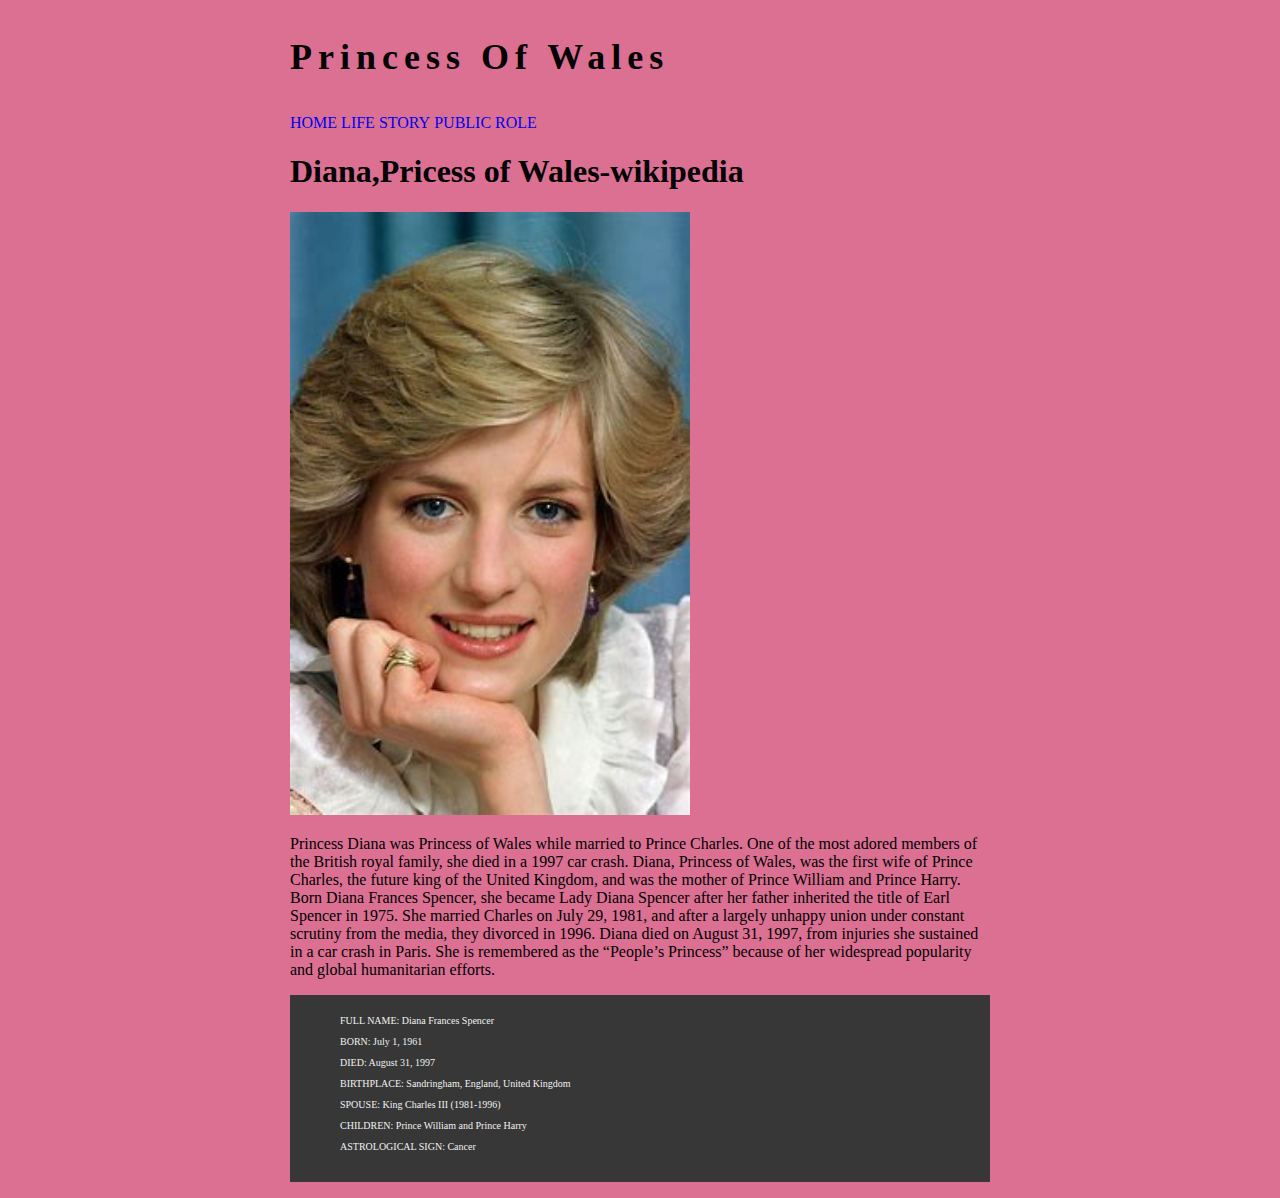
<file: index.html>
<!DOCTYPE html>
<html lang="en">
<head>
    <meta charset="UTF-8">
    <meta name="viewport" content="width=device-width, initial-scale=1.0">
    <title>Home - Princess Of Wales</title>
    <link rel="stylesheet" href="styless.css">
</head>
<body>
    <div class="container">

    

    <header>
        <p class="logo">Princess Of Wales</p>
        <nav>
            <ul>
                <li><a href="index.html">Home</a></li>
                <li><a href="lifestory.html">Life story</a></li>
                <li><a href="publicrole.html">Public role</a></li>
            </ul>


        </nav>
    </header>

    <article>
        
        <h1>Diana,Pricess of Wales-wikipedia</h1>

        <img src="Images/Princes Diana.jpeg" alt="">

     <p>Princess Diana was Princess of Wales while married to Prince Charles.
        One of the most adored members of the British royal family, she died in a 1997 car crash.
        Diana, Princess of Wales, was the first wife of Prince Charles, the future king of the United Kingdom, 
        and was the mother of Prince William and Prince Harry. Born Diana Frances Spencer, she became Lady Diana Spencer 
        after her father inherited the title of Earl Spencer in 1975.
        She married Charles on July 29, 1981, and after a largely unhappy union under constant scrutiny from the media,
        they divorced in 1996. Diana died on August 31, 1997, from injuries she sustained in a car crash in Paris.
        She is remembered as the “People’s Princess” because of her widespread popularity and global humanitarian efforts.
        </p>
        
    </article>

    <footer>
        <ul>
        <p>FULL NAME: Diana Frances Spencer</p>
        <p>BORN: July 1, 1961</p> 
        <p>DIED: August 31, 1997</p>
        <p>BIRTHPLACE: Sandringham, England, United Kingdom</p>
        <p>SPOUSE: King Charles III (1981-1996)</p>
        <p>CHILDREN: Prince William and Prince Harry</p>
        <p>ASTROLOGICAL SIGN: Cancer</p>
        </ul> 
        
    </footer>

</div> <!-- container -->
    
</body>
</html>
</file>
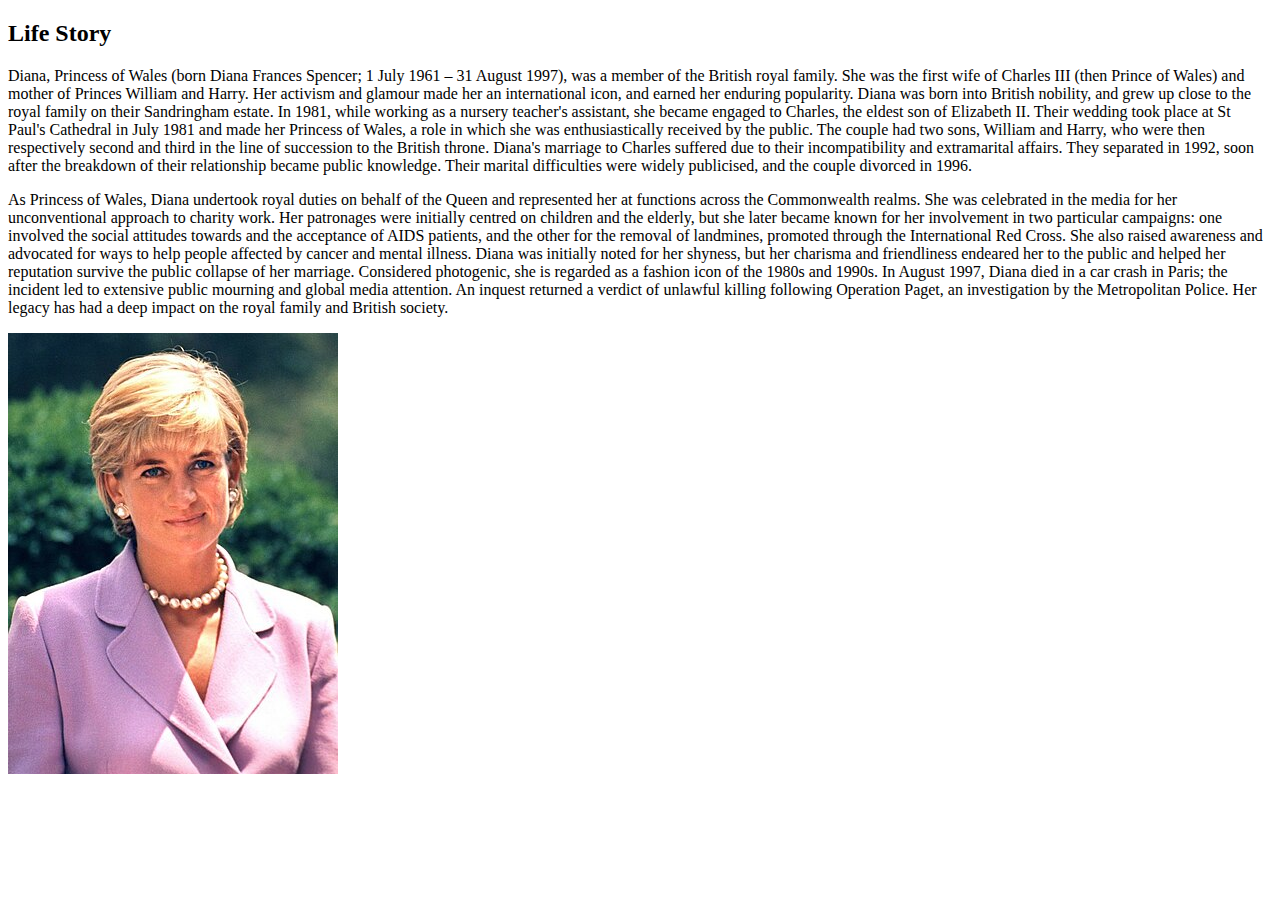
<file: lifestory.html>
<!DOCTYPE html>
<html lang="en">
<head>
    <meta charset="UTF-8">
    <meta name="viewport" content="width=device-width, initial-scale=1.0">
    <title>Document</title>
</head>
<body>

    <h2>Life Story</h2>
    
    <p>Diana, Princess of Wales (born Diana Frances Spencer; 1 July 1961 – 31 August 1997), was a member of the British royal family.
    She was the first wife of Charles III (then Prince of Wales) and mother of Princes William and Harry.
    Her activism and glamour made her an international icon, and earned her enduring popularity.
    Diana was born into British nobility, and grew up close to the royal family on their Sandringham estate.
    In 1981, while working as a nursery teacher's assistant, she became engaged to Charles, the eldest son of Elizabeth II.
    Their wedding took place at St Paul's Cathedral in July 1981 and made her Princess of Wales, a role in which she was enthusiastically
    received by the public. The couple had two sons, William and Harry, who were then respectively second and third in the line of
    succession to the British throne. Diana's marriage to Charles suffered due to their incompatibility and extramarital affairs.
    They separated in 1992, soon after the breakdown of their relationship became public knowledge. Their marital difficulties were widely
    publicised, and the couple divorced in 1996.</p>
    <p>As Princess of Wales, Diana undertook royal duties on behalf of the Queen and represented her at functions across the Commonwealth
    realms. She was celebrated in the media for her unconventional approach to charity work.
    Her patronages were initially centred on children and the elderly, but she later became known for her involvement in two particular
    campaigns: one involved the social attitudes towards and the acceptance of AIDS patients, and the other for the removal of landmines,
    promoted through the International Red Cross. She also raised awareness and advocated for ways to help people affected by cancer and
    mental illness. Diana was initially noted for her shyness, but her charisma and friendliness endeared her to the public and helped her
    reputation survive the public collapse of her marriage. Considered photogenic, she is regarded as a fashion icon of the 1980s and 1990s.
    In August 1997, Diana died in a car crash in Paris; the incident led to extensive public mourning and global media attention.
    An inquest returned a verdict of unlawful killing following Operation Paget, an investigation by the Metropolitan Police.
    Her legacy has had a deep impact on the royal family and British society.</p>

    <img src="Images/Diana,_Princess_of_Wales_1997_.jpg">
    
</body>
</html>
</file>
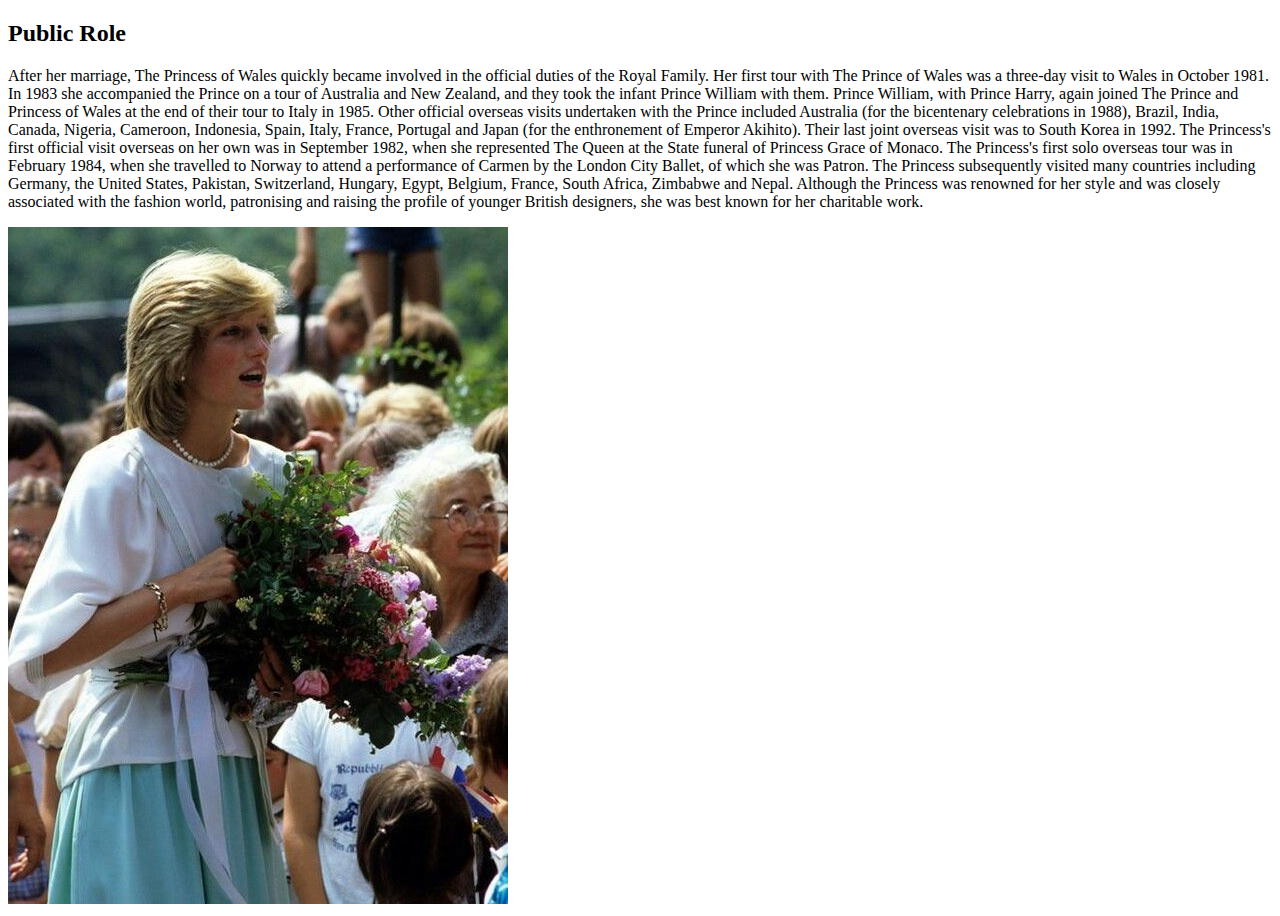
<file: publicrole.html>
<!DOCTYPE html>
<html lang="en">
<head>
    <meta charset="UTF-8">
    <meta name="viewport" content="width=device-width, initial-scale=1.0">
    <title>Document</title>
</head>
<body>

    <h2>Public Role</h2>
    
<p>
After her marriage, The Princess of Wales quickly became involved in the official duties of the Royal Family.
Her first tour with The Prince of Wales was a three-day visit to Wales in October 1981.
In 1983 she accompanied the Prince on a tour of Australia and New Zealand, and they took the infant Prince William with them.
 Prince William, with Prince Harry, again joined The Prince and Princess of Wales at the end of their tour to Italy in 1985. 
Other official overseas visits undertaken with the Prince included Australia (for the bicentenary celebrations in 1988), Brazil, India,
Canada, Nigeria, Cameroon, Indonesia, Spain, Italy, France, Portugal and Japan (for the enthronement of Emperor Akihito).
Their last joint overseas visit was to South Korea in 1992. 
The Princess's first official visit overseas on her own was in September 1982, when she represented The Queen at the State funeral of
Princess Grace of Monaco. The Princess's first solo overseas tour was in February 1984, when she travelled to Norway to attend a 
performance of Carmen by the London City Ballet, of which she was Patron. The Princess subsequently visited many countries including
Germany, the United States, Pakistan, Switzerland, Hungary, Egypt, Belgium, France, South Africa, Zimbabwe and Nepal. 
Although the Princess was renowned for her style and was closely associated with the fashion world, patronising and raising the profile
of younger British designers, she was best known for her charitable work.</p>

   <img src="Images/Rose of England.jpg"> 
</body>
</html>
</file>
<file: styless.css>
body {
    background-color: palevioletred;
    font-family: Georgia, 'Times New Roman', Times, serif;
    color: black
    
}
.container {

    width: 700px;
    margin: 16px auto; /* centers the layout */
}

.logo{

    font-size: 36px;
    font-weight: bold;
    letter-spacing: 6px;
}

nav li{

display: inline;

}

nav ul{

  padding-left: 0%; 

}

nav a,  nav a:visited, nav a:active {

    color: blue(55, 55, 55);
    text-decoration: none;
    text-transform: uppercase;

}

/* hover = mouse is on the element */
nav a:hover {
    
    color: red;
    text-decoration: underline;

}
img {

    width: 400px;
    height: auto;



}

footer {

    background-color: rgb(55, 55, 55);
    color: rgb(241, 241, 241);
    font-size: 10px;
    padding-top: 10px;
    padding-left: 20px;
    padding-bottom: 10px;
    /* padding: top right bottom left*/;
    padding: 10px 10px 20px 10px ;
}
</file>
